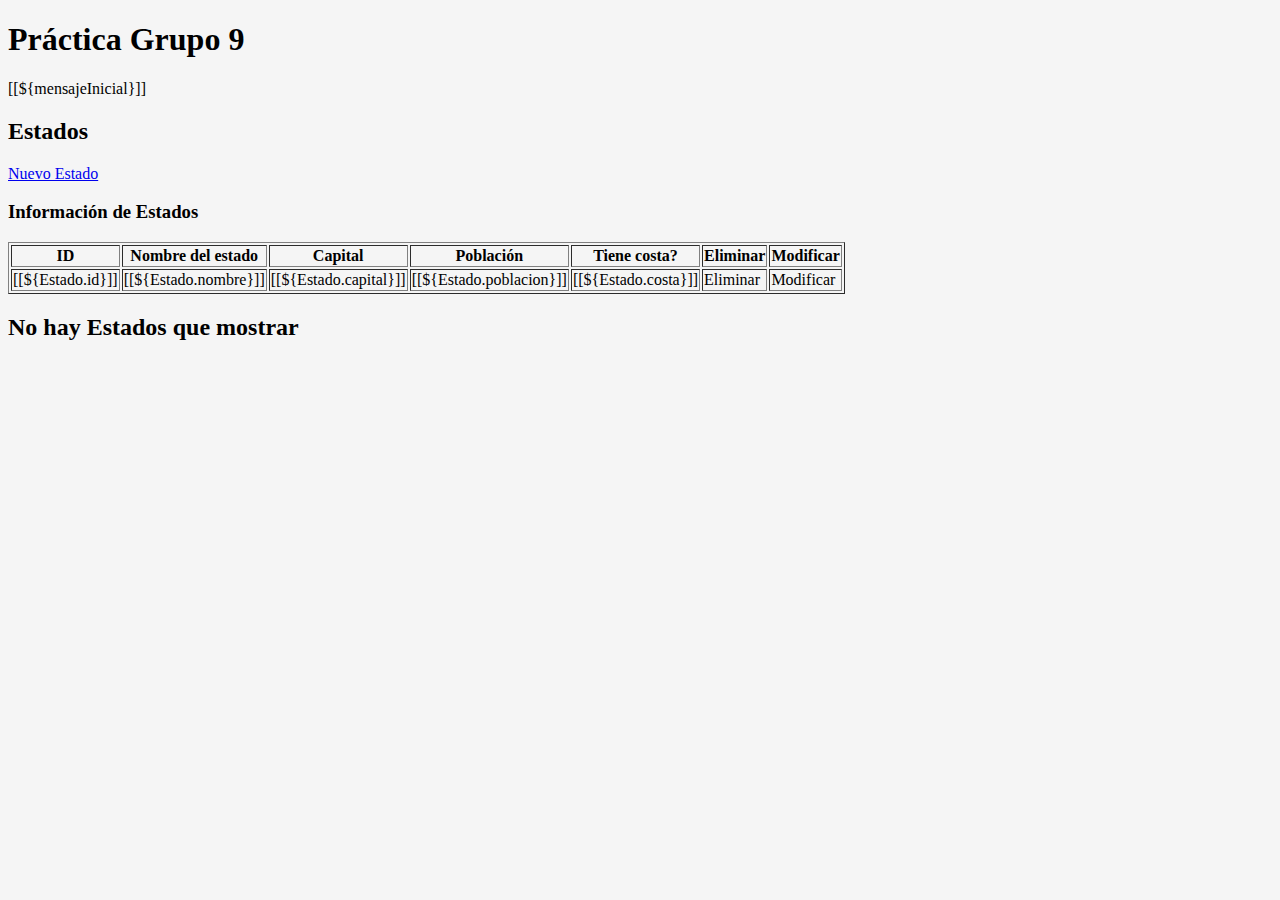
<file: InitializrSpringbootProject/src/main/resources/templates/index.html>
<!DOCTYPE html>

<html xmlns:th="http://www.thymeleaf.org">
    <head>
        <title>Estados pag principal</title>
        <meta charset="UTF-8">
 
     
    </head>
    <body style="background: whitesmoke">
        
        <h1>Práctica Grupo 9</h1>
        <p>[[${mensajeInicial}]]</p>
        
        <h2>Estados</h2>
        <a href="@{/estado/nuevo">Nuevo Estado</a>
         
         <h3>Información de Estados</h3>
        <div th:if="${arrayListDeEstados !=null and !arrayListDeEstados.empty}">
            <table border="1">
                <tr>
                    <th>ID</th>
                    <th>Nombre del estado</th>
                    <th>Capital</th>
                    <th>Población</th>
                    <th>Tiene costa?</th>
                    <th>Eliminar</th>
                    <th>Modificar</th>
                </tr>
                <tr th:each="Estado : ${arrayListDeEstados}"> <!-- para cada Estado del array list de estados en el modelo que se esta implicito -->
                    <td>[[${Estado.id}]]</td>
                    <td>[[${Estado.nombre}]]</td>
                    <td>[[${Estado.capital}]]</td>
                    <td>[[${Estado.poblacion}]]</td>
                    <td>[[${Estado.costa}]]</td>
                    <td><a th:href="@{/eliminarEstado/}+${id}">Eliminar</a></td>
                    <td><a th:href="@{/modificarEstado/}+${id}">Modificar</a></td>
                    
                </tr>            
            </table>
        </div>
        
        <div th:if="${arrayListDeEstados ==null or arrayListDeEstados.empty}">
            <h2>No hay Estados que mostrar</h2>
        </div>
        
        
    </body>
</html>
</file>
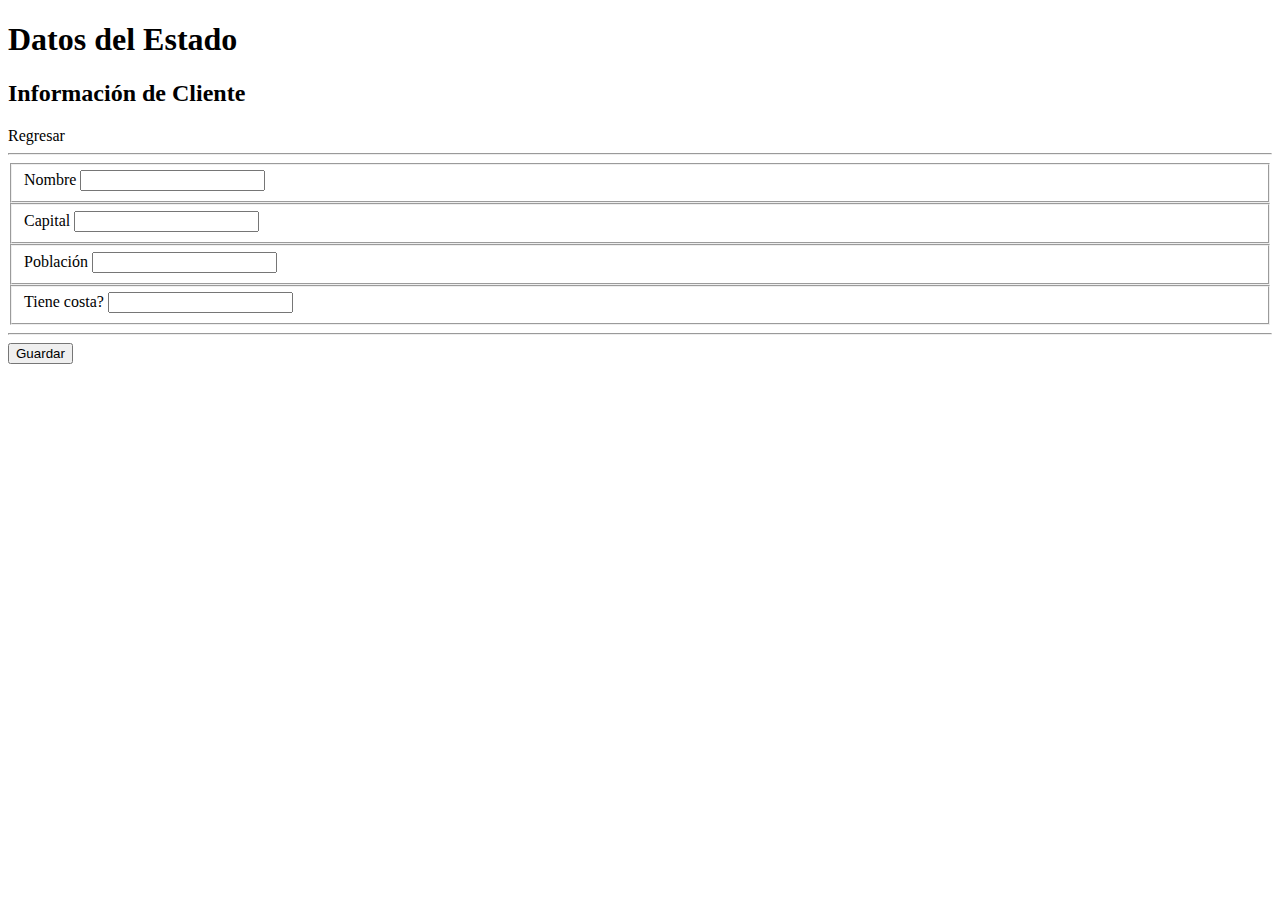
<file: InitializrSpringbootProject/src/main/resources/templates/modificarEstado.html>
<!DOCTYPE html>
<html xmlns:th="http://www.thymeleaf.org"
      xmlns="http://www.w3.org/1999/xhtml">
    <head>
        <title>TechShop</title>
        <meta charset="UTF-8"/>        
    </head>
    <body>
         <header/>  
         <h1>Datos del Estado</h1>
        <h2>Información de Cliente</h2>
        <a th:href="@{/}">Regresar</a>
        <hr/>
        <form th:action="@{/estado/guardar}"        
              method="post"   
              th:object="${estado}">
            <input type="hidden" name="id" th:field="*{id}" />   <!-- define el form que tiene como accion el metodo en el estadocontroller define el tipo de metodo y el tipo de
            objeto que se va a crear-->
            
            <fieldset>
                <label for="nombre">Nombre</label>
                <input type="text" name="nombre" th:field="*{nombre}"/> <!-- define en el form el tipo de elemento que se va a guardar en el objeto Estado -->
            </fieldset>
            <fieldset>
                <label for="capital">Capital</label>
                <input type="text" name="capital" th:field="*{capital}"/>
            </fieldset>
            <fieldset>
                <label for="poblacion">Población</label>
                <input type="text" name="poblacion" th:field="*{poblacion}"/>
            </fieldset>
            <fieldset>
                <label for="costa">Tiene costa?</label>
                <input type="text" name="costa" th:field="*{costa}"/>
            </fieldset>
            <hr/>
            <input type="submit" value="Guardar" name="guardar"/>      <!-- ejecuta la accion y envia el objeto con sus datos, lo mete en el array list que se ingresa en el model -->      
        </form> 
         <footer/>  
    </body>
</html>
</file>
